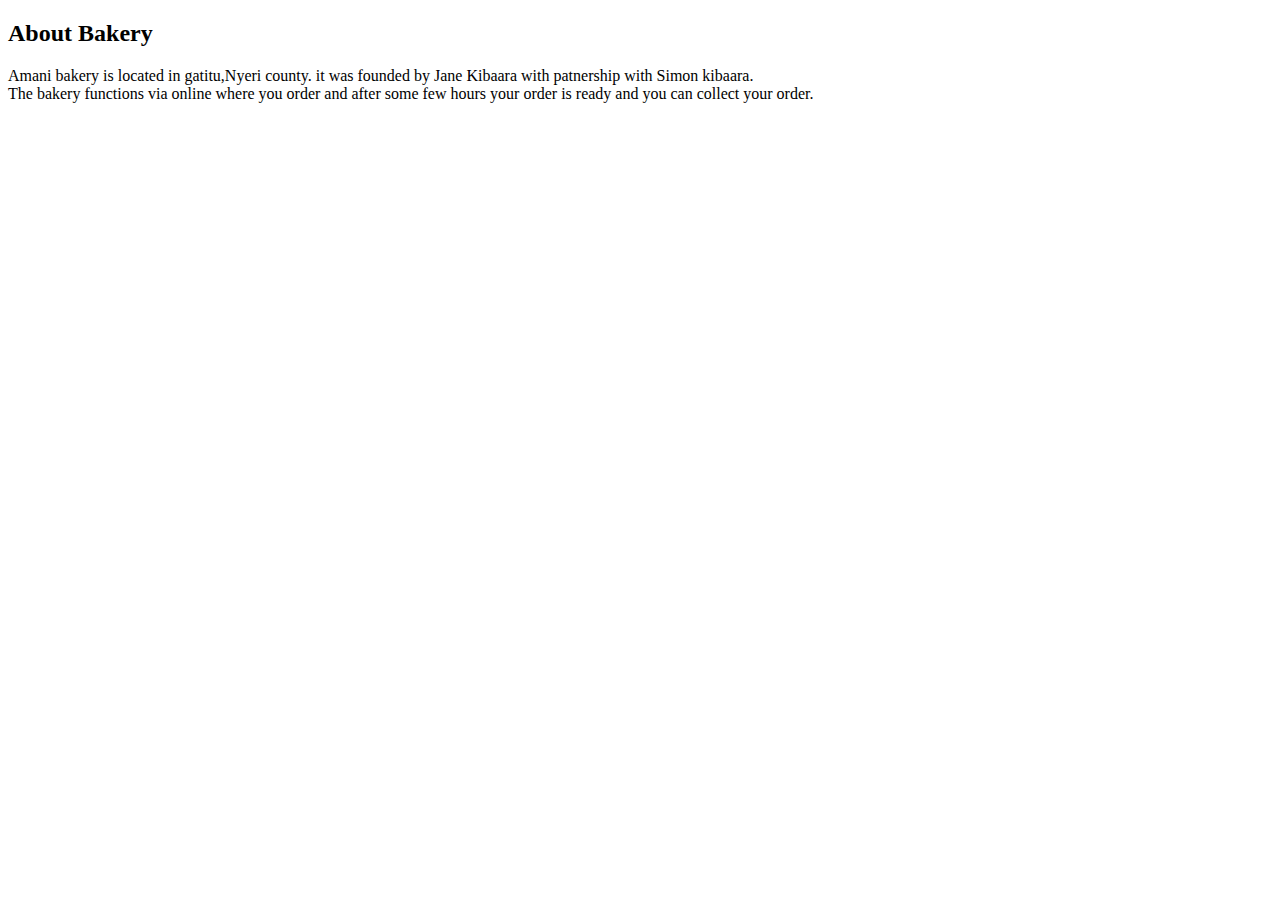
<file: indexb.html>
<!DOCTYPE html>
<html lang="en">
<head>
    <meta charset="UTF-8">
    <meta name="viewport" content="width=device-width, initial-scale=1.0">
    <title>Document</title>
</head>
<body>
    <h2>About Bakery</h2>
<p>Amani bakery is located in gatitu,Nyeri county. it was founded by Jane Kibaara with patnership with Simon kibaara.<br> The bakery functions via online where you order and after some few hours your order is ready and you can collect your order.</p>
<br>
<br>
</body>
</html>
</file>
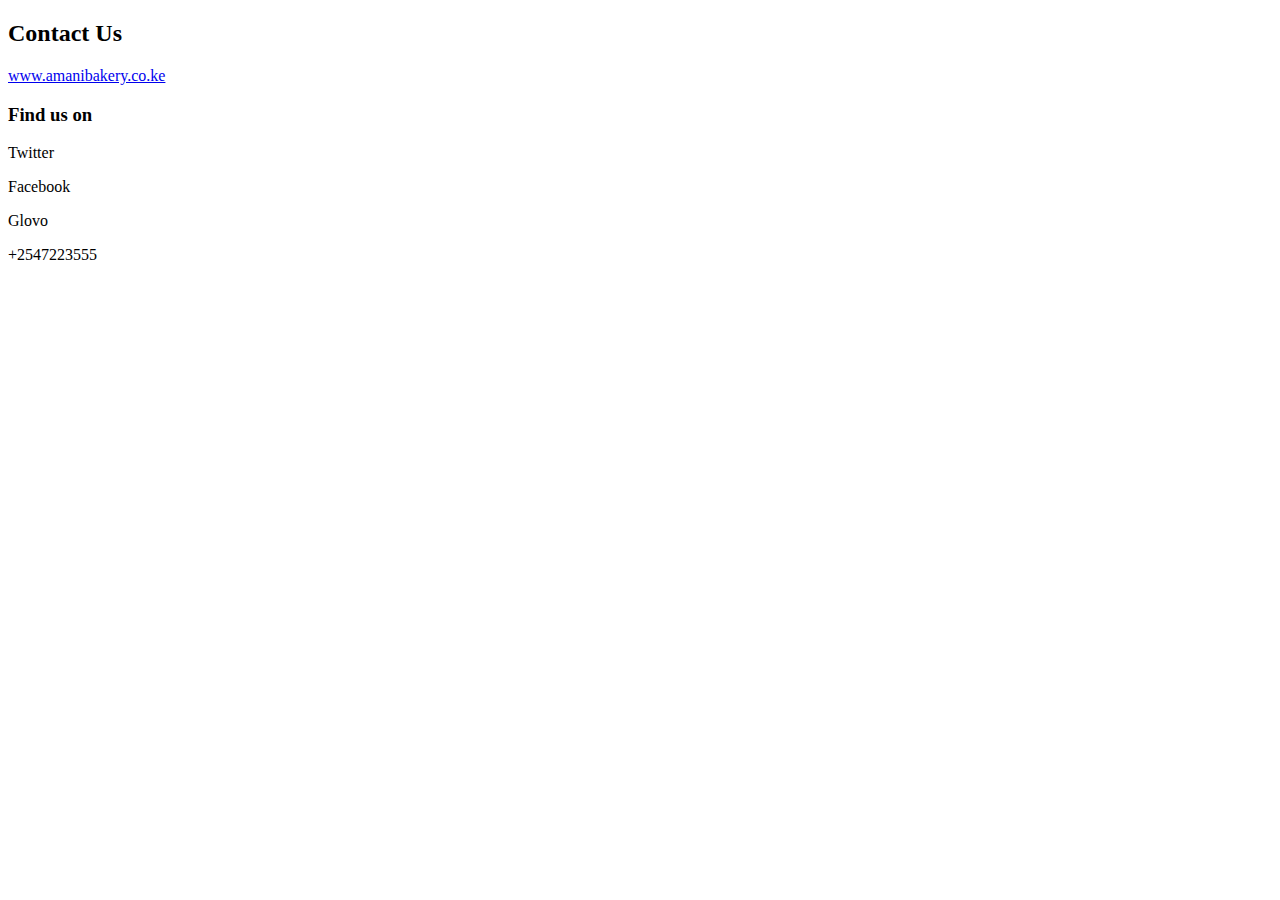
<file: indexe.html>
<!DOCTYPE html>
<html lang="en">
<head>
    <meta charset="UTF-8">
    <meta name="viewport" content="width=device-width, initial-scale=1.0">
    <title>Document</title>
</head>
<body>
    <h2>Contact Us</h2>
    <a href="Amani">www.amanibakery.co.ke</a>
    <h3>Find us on</h3>
    <p>Twitter</p>
    <p>Facebook</p>
    <p>Glovo</p>
    <p>+2547223555</p>
</body>
</html>
</file>
